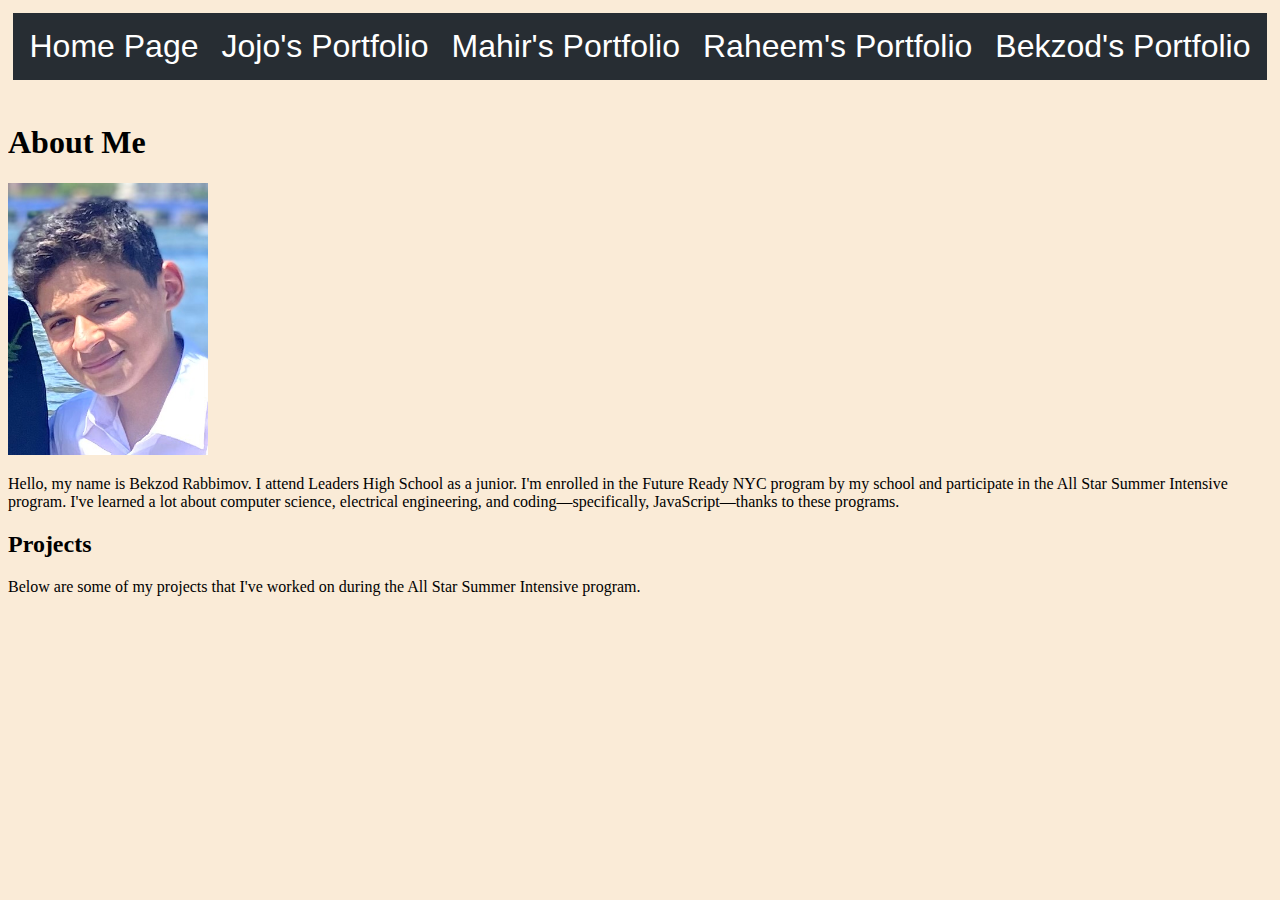
<file: bekzod.html>
<!DOCTYPE html>
<html>

<head>
  <meta charset="utf-8">
  <meta name="viewport" content="width=device-width">
  <title>replit</title>
  <link href="style.css" rel="stylesheet" type="text/css" />
</head>

<body>
  <div class="NavBar">
    <nav>
       <a href="index.html"><div class = "portfolios">Home Page</div></a>
        <a href="jojo.html"><div class = "portfolios">Jojo's Portfolio</div></a>
        <a href="mahir.html"><div class = "portfolios">Mahir's Portfolio</div></a>
        <a href="raheem.html"><div class = "portfolios">Raheem's Portfolio</div></a>
        <a href="bekzod.html"><div class = "portfolios">Bekzod's Portfolio</div></a>
  </nav>  
  </div>


  <br>


  <script src="script.js"></script>
</body>

</html>

</header>

  <section id="about" class="section-container"> 
    <h1>About Me</h1>
    <div class="about-me-container">
      <img src="images/IMG_0587 (1).jpg" alt="Bekzod Rabbimov">
      <p class="about-me-text">
Hello, my name is Bekzod Rabbimov. I attend Leaders High School as a junior. I'm enrolled in the Future Ready NYC program by my school and participate in the All Star Summer Intensive program. I've learned a lot about computer science, electrical engineering, and coding—specifically, JavaScript—thanks to these programs. 
      </p>
    </div>
  </section>

  <section id="projects" class="section-container">
     <div class="project-container">
       <h2>Projects</h2>
       <p class="background-text">
         Below are some of my projects that I've worked on during the All Star Summer Intensive program.
</file>
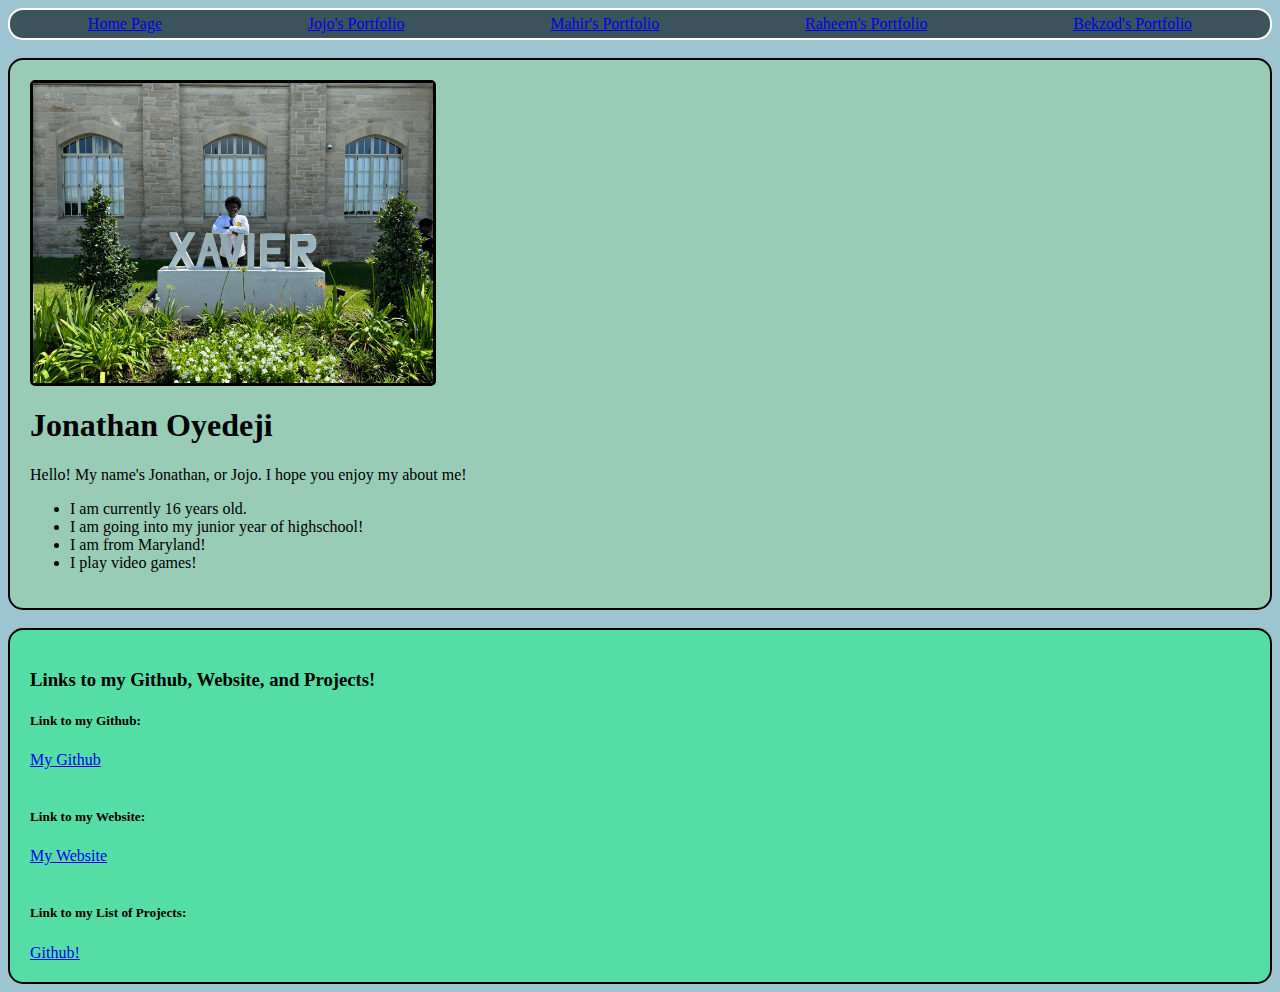
<file: jojo.html>
<!DOCTYPE html>
<html lang="en">

<head>
  <meta charset="UTF-8">
  <meta http-equiv="X-UA-Compatible" content="IE=edge">
  <meta name="viewport" content="width=device-width, initial-scale=1.0">
  <title>Jojo's Page</title>
  <link href="styleJojo.css" rel="stylesheet" type="text/css"/>
</head>

<body>
  <div class="NavBar">
    <nav>
      <a href="index.html">
        <div class="portfolios">Home Page</div>
      </a>

      <a href="jojo.html">
        <div class="portfolios">Jojo's Portfolio</div>
      </a>

      <a href="mahir.html">
        <div class="portfolios">Mahir's Portfolio</div>
      </a>

      <a href="raheem.html">
        <div class="portfolios">Raheem's Portfolio</div>
      </a>
      
      <a href="bekzod.html">
        <div class="portfolios">Bekzod's Portfolio</div>
      </a>
    </nav>
    <br>
  <div class="sectionone">
    <div id="image">
      <img src="images/me.jpg">
    </div>
      <div class="about-me">
        <h1>Jonathan Oyedeji</h1>
        <p>Hello! My name's Jonathan, or Jojo. I hope you enjoy my about me!</p>
        <ul>
          <li>I am currently 16 years old.</li>
          <li>I am going into my junior year of highschool!</li>
          <li>I am from Maryland!</li>
          <li>I play video games!</li>
        </ul>
      </div>
      </div>
      <br>
      <div class="actualPortfolioStuff">
    <h3>Links to my Github, Website, and Projects!</h3>
      <h5>Link to my Github:</h5>
      <div>
        <a href="https://github.com/54jojo27" target="_blank">My Github</a>
      </div>
    <br>
        
      <h5>Link to my Website:</h5>
      <div>
        <a href="https://54jojo27.github.io./" target="_blank">My Website</a>
      </div>
        
        <br>
        
      <h5>Link to my List of Projects:</h5>
        <a href="https://github.com/54jojo27/ASCProjects" target="_blank">Github!</a>
        </div>
        </body>
        </html>
    </div>
</body>
</file>
<file: style.css>
body {
  background-color: antiquewhite;
}

.NavBar {
  font-family: Helvetica;
  color: white;
  font-size: 32px;
  padding: 5px;
}

nav {
  background-color: #272D33;
  padding: 5px;
  display: flex;
  justify-content: space-around;
}

nav a {
  color: white;
  text-decoration: none;
  padding: 10px;
}

nav a:hover {
  background-color: gray;
  opacity: 0.7;
}

.items:hover {
  background-color: gray;
  opacity: 0.5;
}

h3 {
  text-align: center;
}

html {
  height: 100%;
  width: 100%;
}

img {
  width: 200px;
  height: auto;
}
</file>
<file: styleJojo.css>
nav {
  display: flex;
  justify-content: space-around;
  background-color:rgb(61, 83, 91);
  border: 2px;
  border-radius: 15px;
  border-style: solid;
  padding: 5px;
  border-color: white;
}

body {
  background-color: rgb(156, 196, 209)
}

.sectionone {
  background-color: rgb(153, 204, 183);
  padding: 20px;
  border: 2px;
  border-radius: 15px;
  border-style: solid;
  border-color: black;
  font-family: Cambria, Cochin, Georgia, Times, 'Times New Roman', serif
}

.actualPortfolioStuff {
  background-color: rgb(84, 221, 164);
  padding: 20px;
  border: 2px;
  border-radius: 15px;
  border-style: solid;
  border-color: black;
  font-family: Cambria, Cochin, Georgia, Times, 'Times New Roman', serif
}

#image {
  width: 400px;
  height: 300px;
  display: flex;
  align-self: end;
  border-radius: 5px;
  border-style: solid;
  border-color: black;
}
</file>
